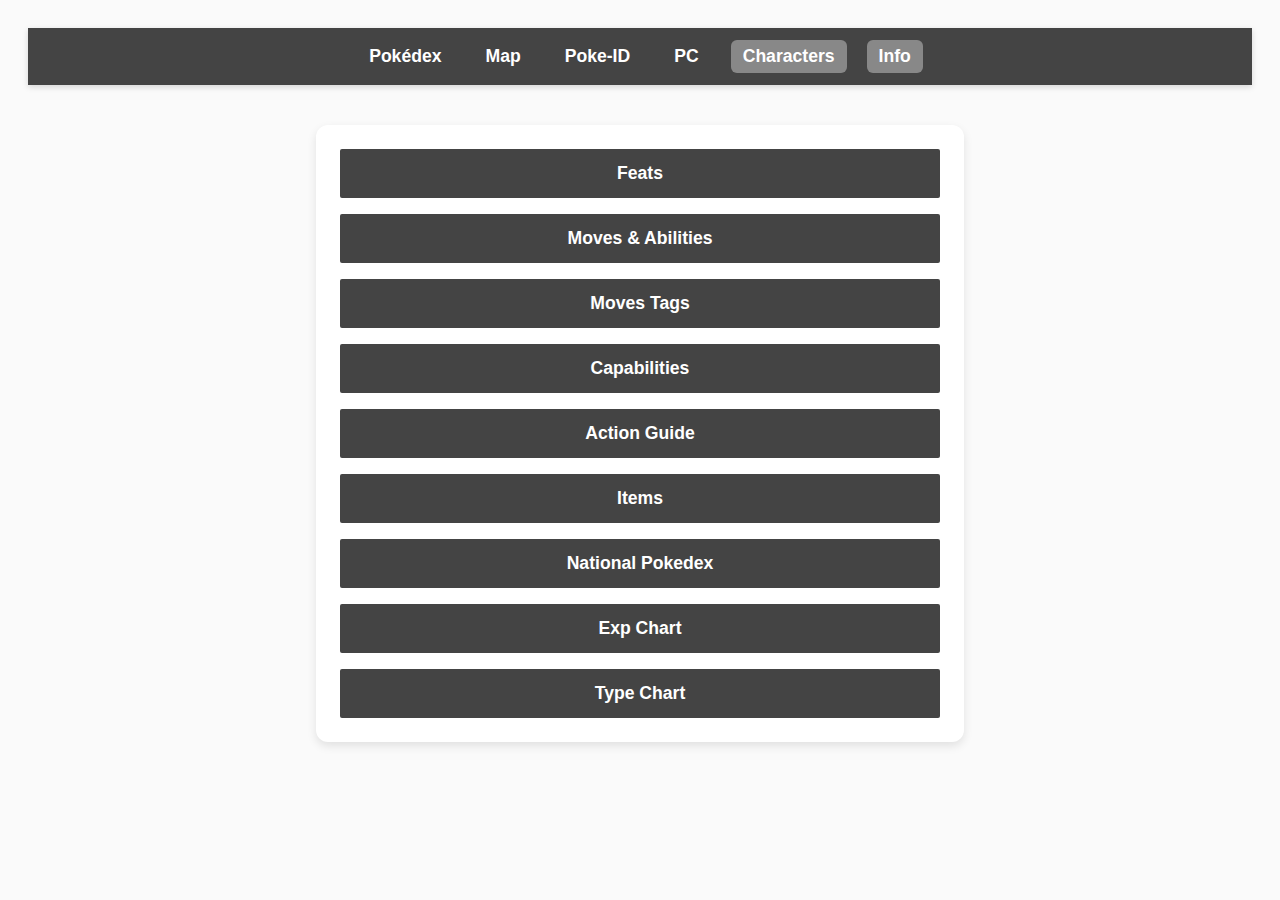
<file: info.html>
<!DOCTYPE html>
<html lang="en">
<head>
  <meta charset="UTF-8" />
  <meta name="viewport" content="width=device-width, initial-scale=1.0"/>
  <title>Info</title>
  <link rel="stylesheet" href="info.css" />
</head>
<body>
  <!-- ✅ Navigation -->
  <div id="top-nav">
    <a class="nav-link" href="index.html">Pokédex</a>
    <a class="nav-link" href="map.html">Map</a>
    <a class="nav-link" href="poke-id.html">Poke-ID</a>
    <a class="nav-link" href="pc.html">PC</a>
    <a class="nav-link current" href="Characters.html">Characters</a>
    <a class="nav-link current" href="info.html">Info</a>
  </div>

  <!-- ✅ Button container -->
  <div id="info-container">
    <button class="info-btn" onclick="openFeats()">Feats</button>
    <button class="info-btn" onclick="openPDF('Moves-and-Abilities.pdf')">Moves & Abilities</button>
    <button class="info-btn" onclick="openPDF('Move-Tags.pdf')">Moves Tags</button>
    <button class="info-btn" onclick="openPDF('Capabilities.pdf')">Capabilities</button>
    <button class="info-btn" onclick="openPDF('Action-Guide.pdf')">Action Guide</button>
    <button class="info-btn" onclick="openPDF('Items.pdf')">Items</button>
    <button class="info-btn" onclick="openPDF('National-Pokedex.pdf')">National Pokedex</button>
    <button class="info-btn" onclick="openImage('Exp-Chart.png')">Exp Chart</button>
    <button class="info-btn" onclick="openImage('Type-Chart.png')">Type Chart</button>
  </div>

  <script src="info.js"></script>
</body>
</html>
</file>
<file: info.css>
body {
  margin: 0;
  font-family: 'Segoe UI', sans-serif;
  background-color: #fafafa;
  color: #333;
  padding: 28px;
}

/* Navigation (copied from others) */
#top-nav {
  display: flex;
  justify-content: center;
  gap: 20px;
  background-color: #444;
  padding: 12px 20px;
  margin-bottom: 40px;
  box-shadow: 0 2px 6px rgba(0,0,0,0.15);
}

.nav-link {
  color: #fff;
  text-decoration: none;
  font-weight: bold;
  font-size: 1.1rem;
  padding: 6px 12px;
  border-radius: 6px;
  transition: background 0.2s;
}

.nav-link:hover {
  background-color: #666;
}

.nav-link.current {
  background-color: #888;
  cursor: default;
}

/* Info button layout */
#info-container {
  max-width: 600px;
  margin: 0 auto;
  background: white;
  padding: 24px;
  border-radius: 12px;
  box-shadow: 0 4px 10px rgba(0, 0, 0, 0.1);
  display: flex;
  flex-direction: column;
  gap: 16px;
}

.info-btn {
  width: 100%;
  padding: 14px;
  font-size: 1.1rem;
  font-weight: bold;
  border: none;
  border-radius: 2px;
  background-color: #444;
  color: white;
  cursor: pointer;
  transition: background-color 0.2s ease;
}

.info-btn:hover {
  background-color: #666;
}
</file>
